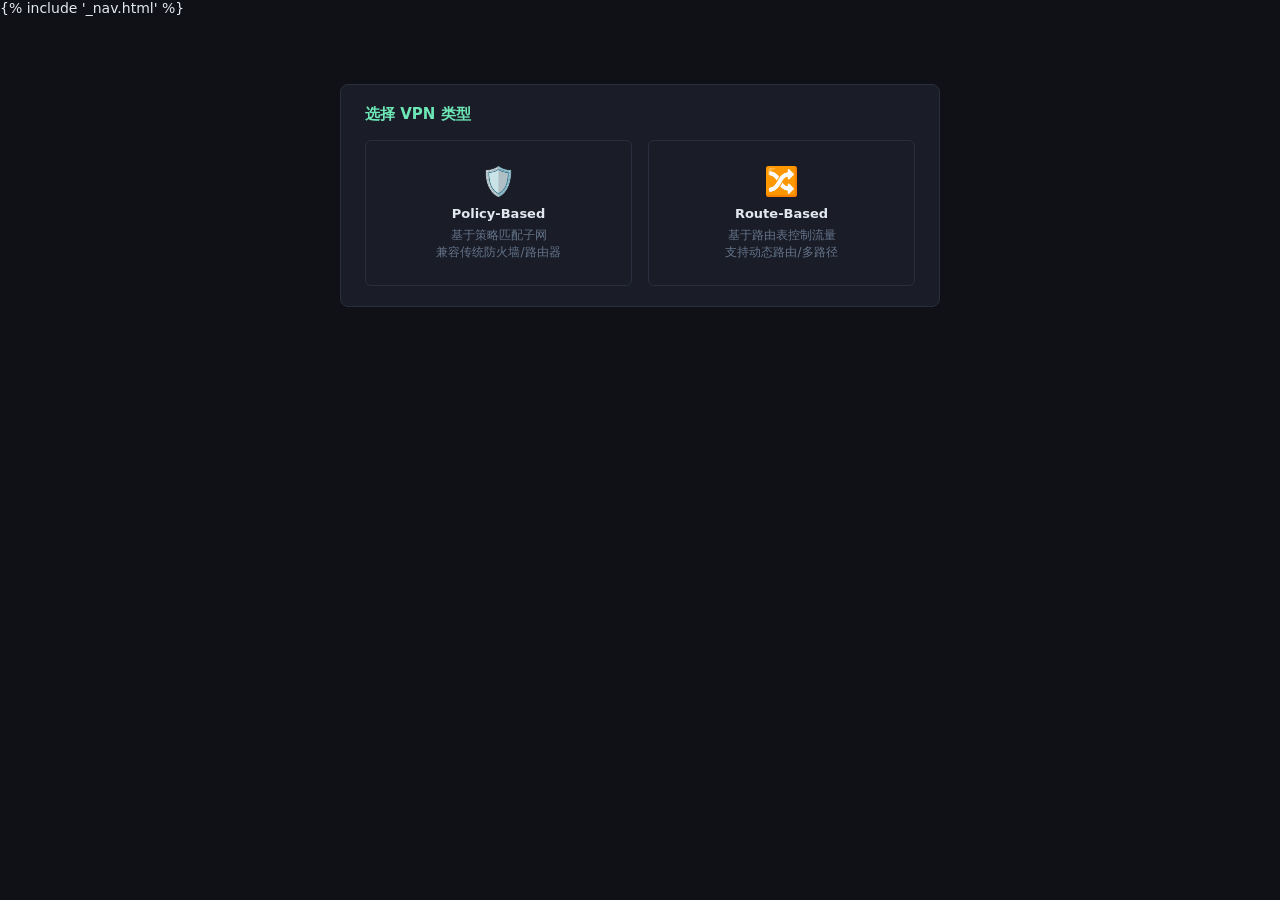
<file: templates/conn_new.html>
<!DOCTYPE html>
<html lang="zh">
<head>
<meta charset="UTF-8"><meta name="viewport" content="width=device-width,initial-scale=1">
<title>新建连接 — StrongSwan Admin</title>
<link rel="stylesheet" href="/static/style.css">
</head>
<body>
{% include '_nav.html' %}
<div class="container">
<div class="card" style="max-width:600px;margin:40px auto">
  <div class="card-title">选择 VPN 类型</div>
  <div style="display:grid;grid-template-columns:1fr 1fr;gap:16px;margin-top:8px">
    <a href="/connections/new/policy" class="btn btn-ghost" style="padding:24px;text-align:center;display:block">
      <div style="font-size:28px;margin-bottom:8px">🛡️</div>
      <div style="font-weight:600;margin-bottom:6px">Policy-Based</div>
      <div style="font-size:12px;color:var(--muted)">基于策略匹配子网<br>兼容传统防火墙/路由器</div>
    </a>
    <a href="/connections/new/route" class="btn btn-ghost" style="padding:24px;text-align:center;display:block">
      <div style="font-size:28px;margin-bottom:8px">🔀</div>
      <div style="font-weight:600;margin-bottom:6px">Route-Based</div>
      <div style="font-size:12px;color:var(--muted)">基于路由表控制流量<br>支持动态路由/多路径</div>
    </a>
  </div>
</div>
</div>
</body>
</html>
</file>
<file: static/style.css>
:root {
  --bg: #0f1117; --surface: #1a1d27; --border: #2a2d3e;
  --accent: #4f8ef7; --accent2: #6ee7b7; --danger: #f87171;
  --warn: #fbbf24; --text: #e2e8f0; --muted: #64748b;
  --radius: 8px; --font: 'Inter', system-ui, sans-serif;
}
* { box-sizing: border-box; margin: 0; padding: 0; }
body { background: var(--bg); color: var(--text); font-family: var(--font); font-size: 14px; min-height: 100vh; }
a { color: var(--accent); text-decoration: none; }
a:hover { text-decoration: underline; }

/* layout */
.nav { background: var(--surface); border-bottom: 1px solid var(--border); padding: 0 24px; display: flex; align-items: center; gap: 24px; height: 52px; }
.nav .brand { font-weight: 700; font-size: 16px; color: var(--accent2); letter-spacing: .5px; }
.nav a { color: var(--muted); font-size: 13px; }
.nav a:hover, .nav a.active { color: var(--text); text-decoration: none; }
.container { max-width: 1100px; margin: 0 auto; padding: 28px 20px; }

/* cards */
.card { background: var(--surface); border: 1px solid var(--border); border-radius: var(--radius); padding: 20px 24px; margin-bottom: 20px; }
.card-title { font-size: 15px; font-weight: 600; margin-bottom: 16px; color: var(--accent2); }

/* status badge */
.badge { display: inline-block; padding: 2px 10px; border-radius: 20px; font-size: 12px; font-weight: 600; }
.badge-green { background: #064e3b; color: var(--accent2); }
.badge-red   { background: #450a0a; color: var(--danger); }
.badge-gray  { background: #1e293b; color: var(--muted); }

/* buttons */
.btn { display: inline-flex; align-items: center; gap: 6px; padding: 7px 16px; border-radius: 6px; border: none; cursor: pointer; font-size: 13px; font-weight: 500; transition: opacity .15s; }
.btn:hover { opacity: .85; }
.btn-primary  { background: var(--accent); color: #fff; }
.btn-success  { background: #065f46; color: var(--accent2); }
.btn-danger   { background: #7f1d1d; color: var(--danger); }
.btn-warn     { background: #78350f; color: var(--warn); }
.btn-ghost    { background: transparent; border: 1px solid var(--border); color: var(--text); }
.btn-sm       { padding: 4px 10px; font-size: 12px; }

/* flash */
.flash { padding: 10px 16px; border-radius: 6px; margin-bottom: 16px; font-size: 13px; }
.flash-ok  { background: #064e3b; color: var(--accent2); border: 1px solid #065f46; }
.flash-err { background: #450a0a; color: var(--danger); border: 1px solid #7f1d1d; }
.flash-warn { background: #451a03; color: #fdba74; border: 1px solid #92400e; display:flex; align-items:center; gap:12px; }

/* table */
table { width: 100%; border-collapse: collapse; }
th, td { padding: 10px 12px; text-align: left; border-bottom: 1px solid var(--border); font-size: 13px; }
th { color: var(--muted); font-weight: 500; }
tr:last-child td { border-bottom: none; }
tr:hover td { background: rgba(255,255,255,.02); }

/* form */
.form-grid { display: grid; grid-template-columns: 1fr 1fr; gap: 16px; }
@media(max-width:700px){ .form-grid { grid-template-columns: 1fr; } }
.field { display: flex; flex-direction: column; gap: 5px; }
.field label { font-size: 12px; color: var(--muted); font-weight: 500; }
.field input, .field select { background: var(--bg); border: 1px solid var(--border); color: var(--text); padding: 8px 10px; border-radius: 6px; font-size: 13px; outline: none; }
.field input:focus, .field select:focus { border-color: var(--accent); }
.field .hint { font-size: 11px; color: var(--muted); line-height: 1.4; }

/* log box */
.logbox { background: #0a0c14; border: 1px solid var(--border); border-radius: 6px; padding: 14px; font-family: monospace; font-size: 12px; white-space: pre-wrap; max-height: 340px; overflow-y: auto; color: #94a3b8; }

/* section actions */
.actions { display: flex; gap: 8px; flex-wrap: wrap; }

/* two-col layout */
.grid2 { display: grid; grid-template-columns: 1fr 1fr; gap: 20px; }
@media(max-width:800px){ .grid2 { grid-template-columns: 1fr; } }

.input {
  background: var(--surface, #1e1e2e);
  border: 1px solid var(--border, #313244);
  border-radius: 4px;
  color: var(--text, #cdd6f4);
  padding: 5px 8px;
  font-size: 13px;
  width: 100%;
  box-sizing: border-box;
}
.input:focus { outline: none; border-color: var(--primary, #89b4fa); }

tr.row-active { background: var(--surface2, #181825) !important; outline: 2px solid var(--primary, #89b4fa); outline-offset: -2px; }
.badge-warn { background: #f9e2af22; color: #f9e2af; border: 1px solid #f9e2af55; }
</file>
